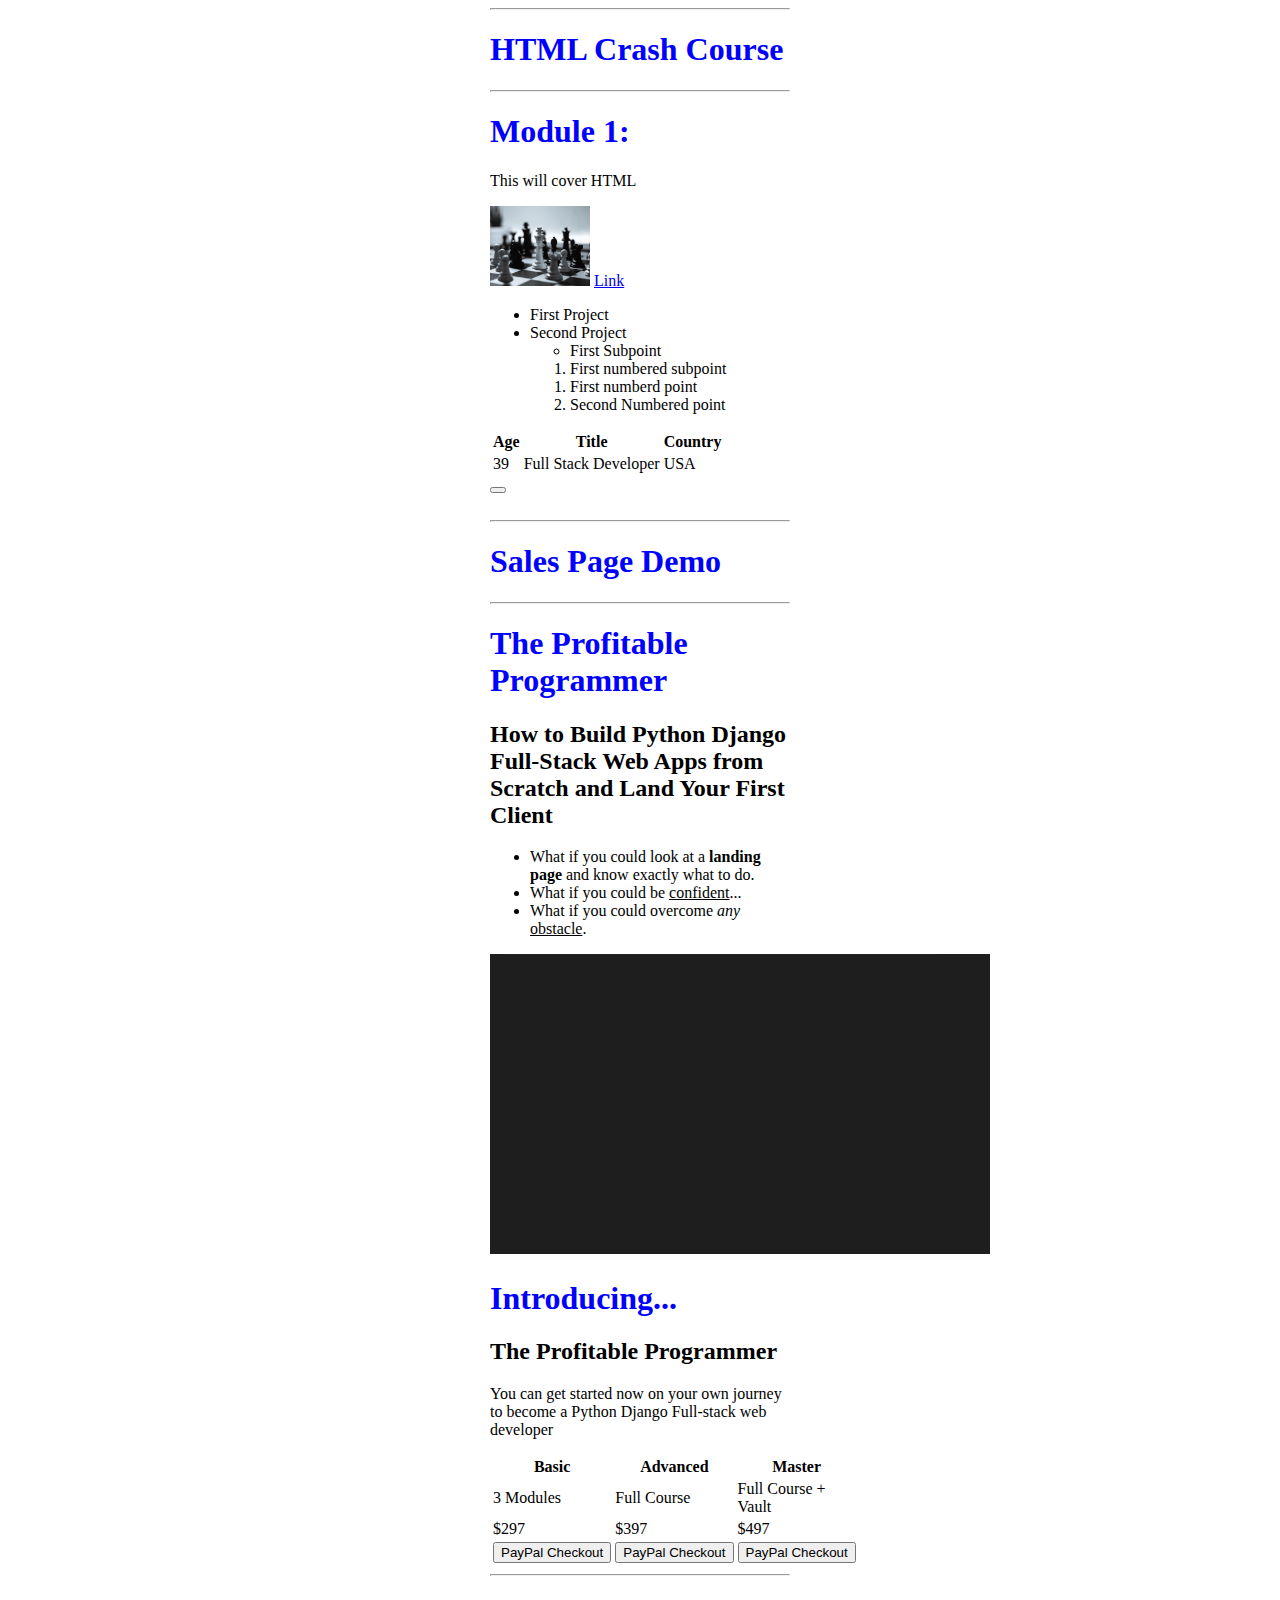
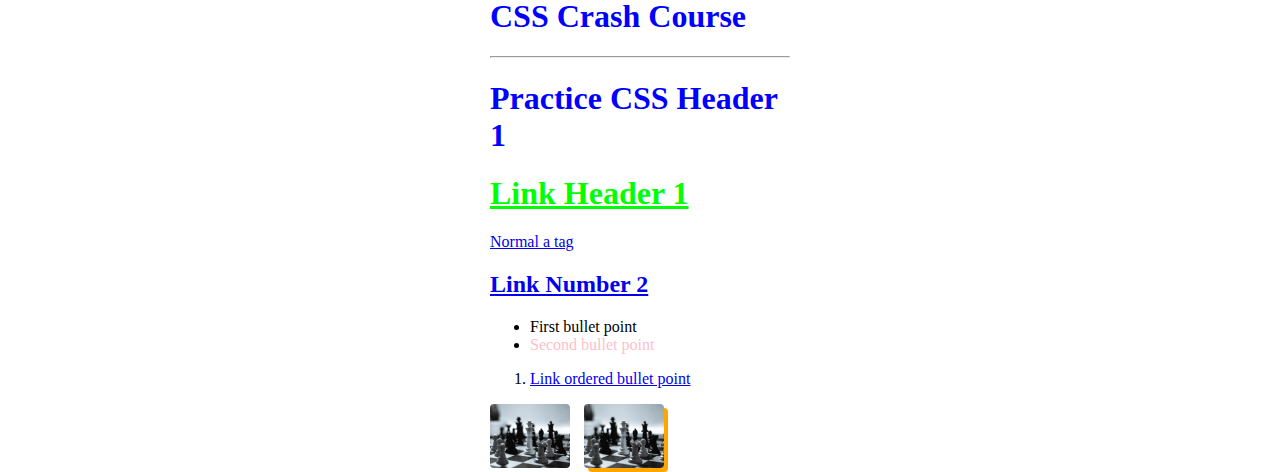
<file: index.html>
<!DOCTYPE html>
<html lang="en">
<head>
    <meta charset="UTF-8">
    <meta http-equiv="X-UA-Compatible" content="IE=edge">
    <meta name="viewport" content="width=device-width, initial-scale=1.0">
    <link rel="stylesheet" href="./css-crash-course/css/style.css">
    <title>HTML Crash Course</title>
</head>
<body>
    <!-- HTML CRASH COURSE -->
    <!-- Horizontal Rule -->
    <hr>
        <h1>HTML Crash Course</h1>
    <hr>
    <!-- Heading Tag -->
    <h1>Module 1:</h1>
    <!-- Paragraph Tag -->
    <p>This will cover HTML</p>
    <!-- Image Tag -->
    <img src="chessboard.jpg" alt=""width='100px'>
    <!-- Link Tag -->
    <a href="#">Link</a>
    
    <!-- Lists -->
    <!-- Unordered List Tag: Bullet Point -->
    <ul>
        <!--  List Tag -->
        <li>First Project</li>
        <li>Second Project</li>
        <ul>
            <li>First Subpoint</li>
        </ul>

        <!--  Ordered List Tag: Numbers -->
        <ol>
            <li>First numbered subpoint</li>
        </ol>
        <ol>
            <li>First numberd point</li>
            <li>Second Numbered point</li>
        </ol>
    </ul>

    <!-- Table -->
    <!-- Table Tag -->
    <table>
        <!-- Table Row Tag -->
        <tr>
            <!-- Table Head Tag: Column -->
            <th>Age</th>
            <th>Title</th>
            <th>Country</th>
        </tr>
        
        <tr>
            <!-- Table Data Tag: Cell -->
            <td>39</td>
            <td>Full Stack Developer</td>
            <td>USA</td>
        </tr>
    </table>
    <!-- Forms -->
    <form action="http://google.com" target="_blank">
        <button type="submit" value="Take me to Google"></button>
    </form>
    <br>
    <!-- Horizontal Rule -->
    <hr>
        <h1>Sales Page Demo</h1>
    <hr>

     <!-- Header Title -->
     <h1>The Profitable Programmer</h1>
    
     <!-- Heading -->
     <h2>How to Build Python Django Full-Stack Web Apps from Scratch and Land Your First Client</h2>
 
     <!-- List -->
     <ul>
         <li>What if you could look at a <strong>landing page</strong> and know exactly what to do.</li>
         <li>What if you could be <u>confident</u>...</li>
         <li>What if you could overcome <em>any</em> <u>obstacle</u>.</li>
     </ul>
 
     <!-- Image -->
     <img src="black-img.png" alt="" height="300px" width="500px">
 
     <!-- Heading -->
     <h1>Introducing...</h1>
     <h2>The Profitable Programmer</h2>
 
     <!-- Paragraph -->
     <p>You can get started now on your own journey to become a Python Django Full-stack web developer</p>
 
     <!-- Table -->
     <!-- Table Tag -->
     <table>
         <tr>
             <th>Basic</th>
             <th>Advanced</th>
             <th>Master</th>
         </tr>
         
         <tr>
             <td>3 Modules</td>
             <td>Full Course</td>
             <td>Full Course + Vault</td>
         </tr>
 
         <tr>
             <td>$297</td>
             <td>$397</td>
             <td>$497</td>
         </tr>
 
         <tr>
             <td>
                 <form action="#">
                     <input type="submit" value="PayPal Checkout">
                 </form>
             </td>
 
             <td>
                 <form action="#">
                     <input type="submit" value="PayPal Checkout">
                 </form>
             </td>
 
             <td>
                 <form action="#">
                     <input type="submit" value="PayPal Checkout">
                 </form>
             </td>
         </tr>
     </table>

    <!-- CSS CRASH COURSE -->
    <!-- Horizontal Rule -->
    <hr>
        <h1>CSS Crash Course</h1>
    <hr>

    <h1>Practice CSS Header 1</h1>
    <h1><a href="#">Link Header 1</a></h1>
    <a href="#">Normal a tag</a>

    <h2><a href="#">Link Number 2</a></h2>

    <ul>
        <li>First bullet point</li>
        <li><a href="#">Second bullet point</a></li>
    </ul>

    <ol>
        <li><a href="#">Link ordered bullet point</a></li>
    </ol>
    <!-- ID attribute -->
    <img id="chessboard" src="chessboard.jpg" alt="" width="100px">
    <!-- CLass attribute -->
    <img class="chessboard" src="chessboard.jpg" alt="" width="100px">


</body>
</html>

<!-- Workflow Notes
save 👉 ctrl + s
switch windows 👉 ctrl + tab
reload page 👉 ctrl + r (chrome)
switch back to editor
hide sidebar 👉 ctrl + b
-->
</file>
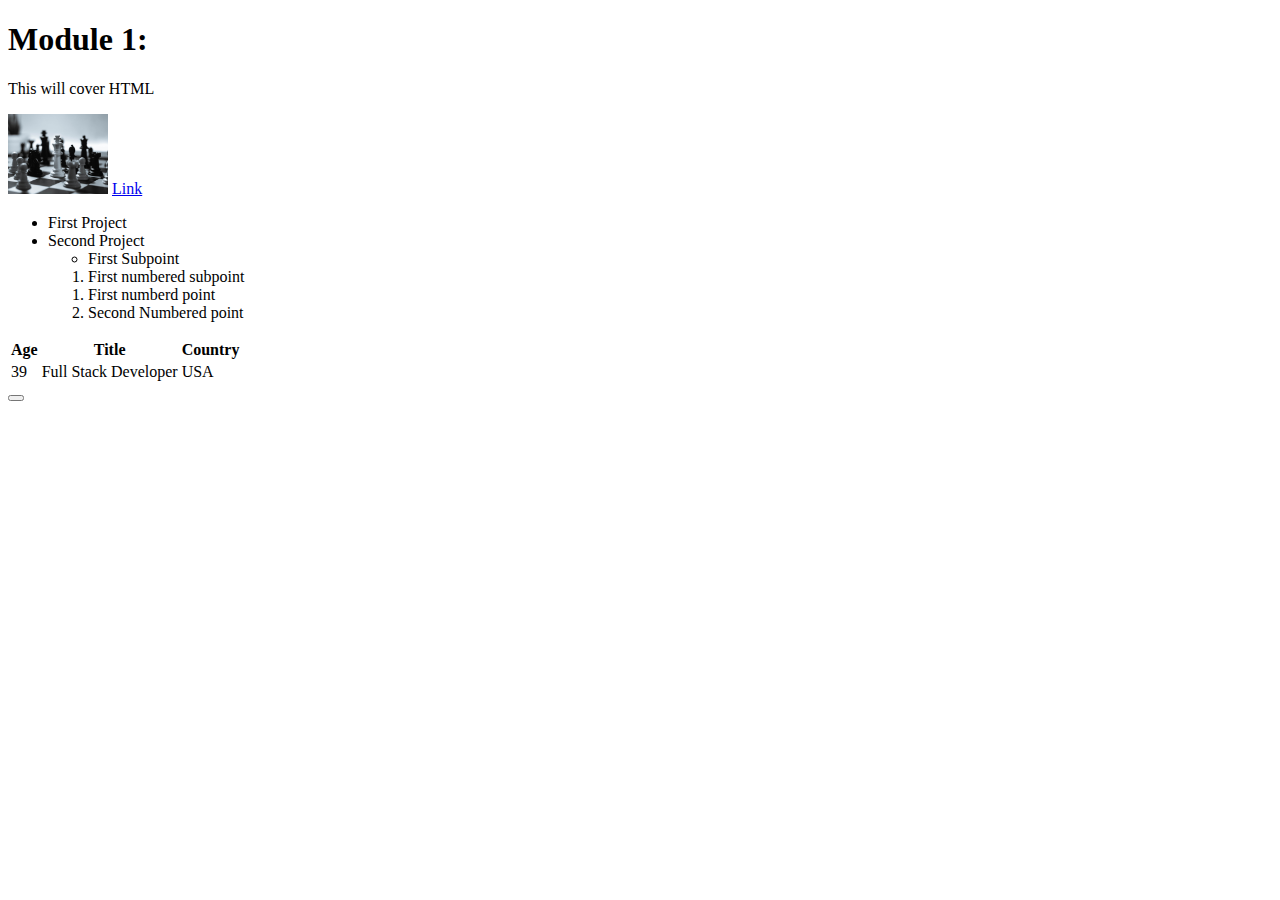
<file: cc.html>
<!DOCTYPE html>
<html lang="en">
<head>
    <meta charset="UTF-8">
    <meta http-equiv="X-UA-Compatible" content="IE=edge">
    <meta name="viewport" content="width=device-width, initial-scale=1.0">
    <title>HTML Crash Course</title>
</head>
<body>
    <!-- HTML CRASH COURSE -->
    <!-- Heading Tag -->
    <h1>Module 1:</h1>
    <!-- Paragraph Tag -->
    <p>This will cover HTML</p>
    <!-- Image Tag -->
    <img src="chessboard.jpg" alt=""width='100px'>
    <!-- Link Tag -->
    <a href="#">Link</a>
    
    <!-- Lists -->
    <!-- Unordered List Tag: Bullet Point -->
    <ul>
        <!--  List Tag -->
        <li>First Project</li>
        <li>Second Project</li>
        <ul>
            <li>First Subpoint</li>
        </ul>

        <!--  Ordered List Tag: Numbers -->
        <ol>
            <li>First numbered subpoint</li>
        </ol>
        <ol>
            <li>First numberd point</li>
            <li>Second Numbered point</li>
        </ol>
    </ul>

    <!-- Table -->
    <!-- Table Tag -->
    <table>
        <!-- Table Row Tag -->
        <tr>
            <!-- Table Head Tag: Column -->
            <th>Age</th>
            <th>Title</th>
            <th>Country</th>
        </tr>
        
        <tr>
            <!-- Table Data Tag: Cell -->
            <td>39</td>
            <td>Full Stack Developer</td>
            <td>USA</td>
        </tr>
    </table>
    <!-- Forms -->
    <form action="http://google.com" target="_blank">
        <button type="submit" value="Take me to Google"></button>
    </form>
    <br>
</body>
</html>

<!-- Workflow Notes
save 👉 ctrl + s
switch windows 👉 ctrl + tab
reload page 👉 ctrl + r (chrome)
switch back to editor
hide sidebar 👉 ctrl + b
-->
</file>
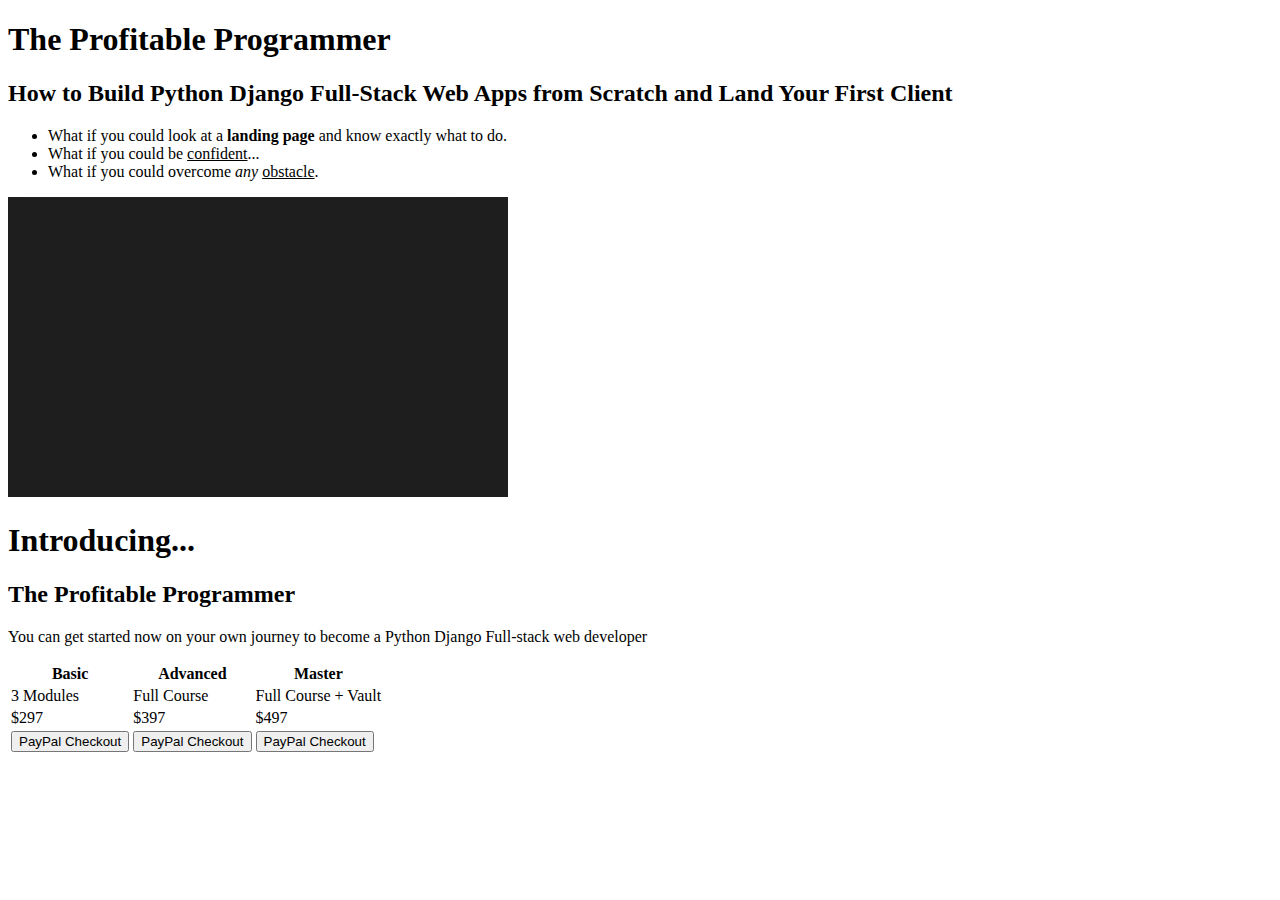
<file: sales.html>
<!DOCTYPE html>
<html lang="en">
<head>
    <meta charset="UTF-8">
    <meta http-equiv="X-UA-Compatible" content="IE=edge">
    <meta name="viewport" content="width=device-width, initial-scale=1.0">
    <title>The Profitable Programmer</title>
</head>
<body>
    <!-- Header Title -->
    <h1>The Profitable Programmer</h1>
    
    <!-- Heading -->
    <h2>How to Build Python Django Full-Stack Web Apps from Scratch and Land Your First Client</h2>

    <!-- List -->
    <ul>
        <li>What if you could look at a <strong>landing page</strong> and know exactly what to do.</li>
        <li>What if you could be <u>confident</u>...</li>
        <li>What if you could overcome <em>any</em> <u>obstacle</u>.</li>
    </ul>

    <!-- Image -->
    <img src="black-img.png" alt="" height="300px" width="500px">

    <!-- Heading -->
    <h1>Introducing...</h1>
    <h2>The Profitable Programmer</h2>

    <!-- Paragraph -->
    <p>You can get started now on your own journey to become a Python Django Full-stack web developer</p>

    <!-- Table -->
    <!-- Table Tag -->
    <table>
        <tr>
            <th>Basic</th>
            <th>Advanced</th>
            <th>Master</th>
        </tr>
        
        <tr>
            <td>3 Modules</td>
            <td>Full Course</td>
            <td>Full Course + Vault</td>
        </tr>

        <tr>
            <td>$297</td>
            <td>$397</td>
            <td>$497</td>
        </tr>

        <tr>
            <td>
                <form action="#">
                    <input type="submit" value="PayPal Checkout">
                </form>
            </td>

            <td>
                <form action="#">
                    <input type="submit" value="PayPal Checkout">
                </form>
            </td>

            <td>
                <form action="#">
                    <input type="submit" value="PayPal Checkout">
                </form>
            </td>
        </tr>
    </table>

</body>
</html>
</file>
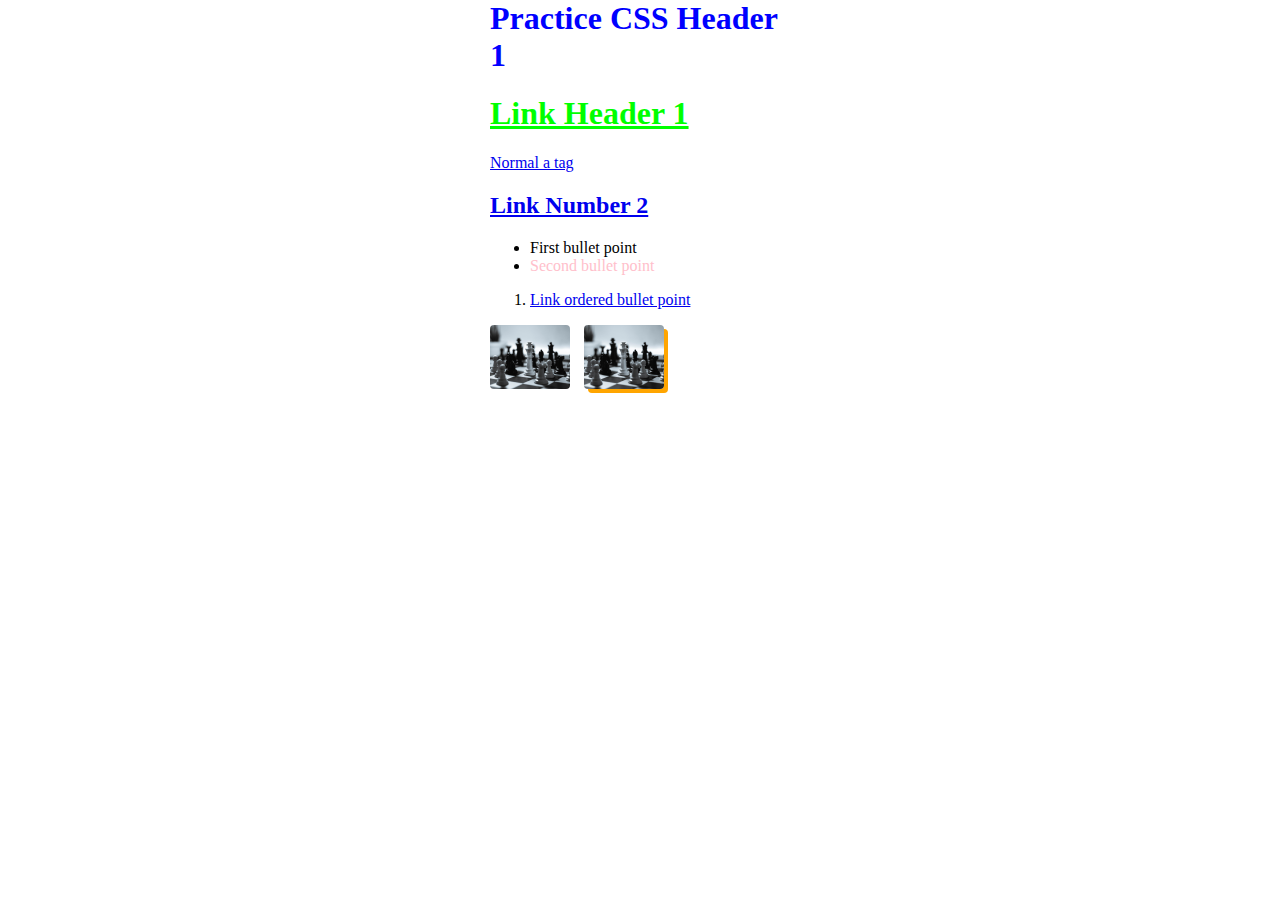
<file: css-crash-course/css.html>
<html lang="en">
<head>
    <link rel="stylesheet" href="css/style.css">
    <title>CSS Crash Course</title>
</head>
<body>
    <h1>Practice CSS Header 1</h1>
    <h1><a href="#">Link Header 1</a></h1>
    <a href="#">Normal a tag</a>

    <h2><a href="#">Link Number 2</a></h2>

    <ul>
        <li>First bullet point</li>
        <li><a href="#">Second bullet point</a></li>
    </ul>

    <ol>
        <li><a href="#">Link ordered bullet point</a></li>
    </ol>
    <!-- ID attribute -->
    <img id="chessboard" src="chessboard.jpg" alt="">
    <!-- CLass attribute -->
    <img class="chessboard" src="chessboard.jpg" alt="">

</body>
</html>
</file>
<file: css-crash-course/css/style.css>
/* SELECTORS */
/* Body selector */
body {
    /* Sets a background image */
    background-image: url('https://static.vecteezy.com/system/resources/previews/000/598/558/original/abstract-colorful-low-poly-vector-background-with-warm-gradient-futuristic-pattern.jpg');
    /* Sets style of font */
    font-family: 'Montserrat' serif;
    /* Sets maximum width */
    max-width: 300px;
    /* Sets margin to auto: 'center' */
    margin: auto;

}
/* h2 selector */
h1 {
    /* Declarations */
    /* Sets color of text */
    color: #00f; /* #hex for blue; #0000ff*/
}

/* Chain selector */
h1  a {
    color: #0f0; /* #hex for green; #00ff00*/
}

h2 a:hover {
    color: #f00; /* #hex for red; #ff0000*/
    /* Code from CSS matic */
    -webkit-box-shadow: 0px 2px 2px 2px rgba(255,191,80,1);
    -moz-box-shadow: 0px 2px 2px 2px rgba(255,191,80,1);
    box-shadow: 0px 2px 2px 2px rgba(255,191,80,1);
}

/* ID selector */
#chessboard {
    /* Adds rounded corners */
    border-radius: 4px;
    /* Sets the width */
    width: 80px;
    /* Sets right margin */
    margin-right: 5px;
}

#chessboard:hover {
    box-shadow: 4px 4px 4px 4px red;
}

/* Class selector */
.chessboard {
    border-radius: 4px;
    width: 80px;
    /* Sets a box shadow */
    box-shadow: 4px 4px orange;
    /* Sets left margin */
    margin-left: 5px;
}

ul  li:hover {
    color: orange;
}

ul li a {
    color: pink;
    /* Remove text styling */
    text-decoration: none;
    /* Remove list styling */
    list-style: none;
}
</file>
